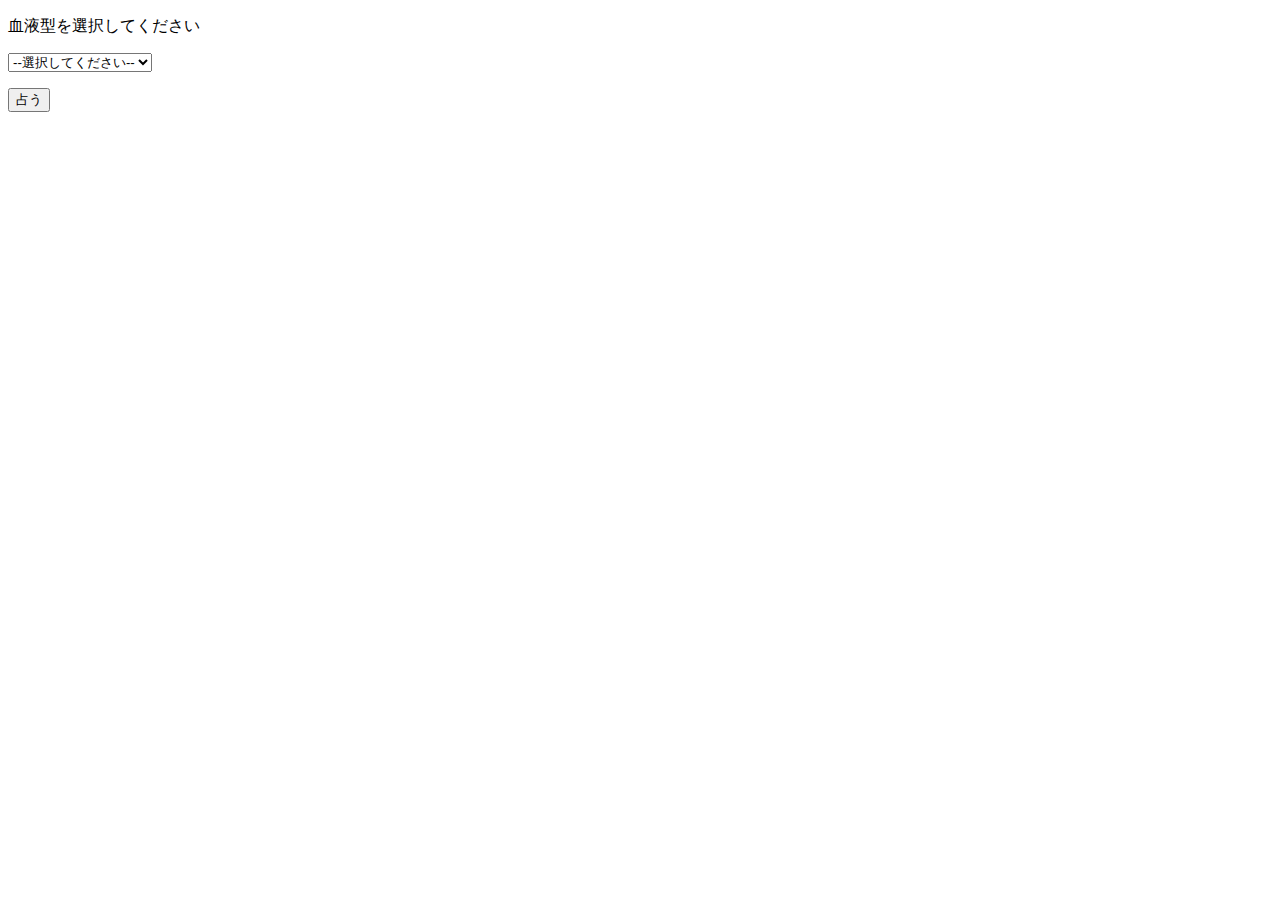
<file: WebContent/bloodtype.html>
<!DOCTYPE html>

<meta charset="utf-8">
<title>血液型占い</title>

<form action="/JavaWebLearning/showBloody" >


   <p>血液型を選択してください</p>
     <select name="bloodtype">
     <option value="">--選択してください--</option>
     <option value="a">A型</option>
     <option value="b">B型</option>
     <option value="o">O型</option>
     <option value="ab">AB型</option>
     </select>

   <p><input type="submit" value="占う"></p>

</form>
</file>
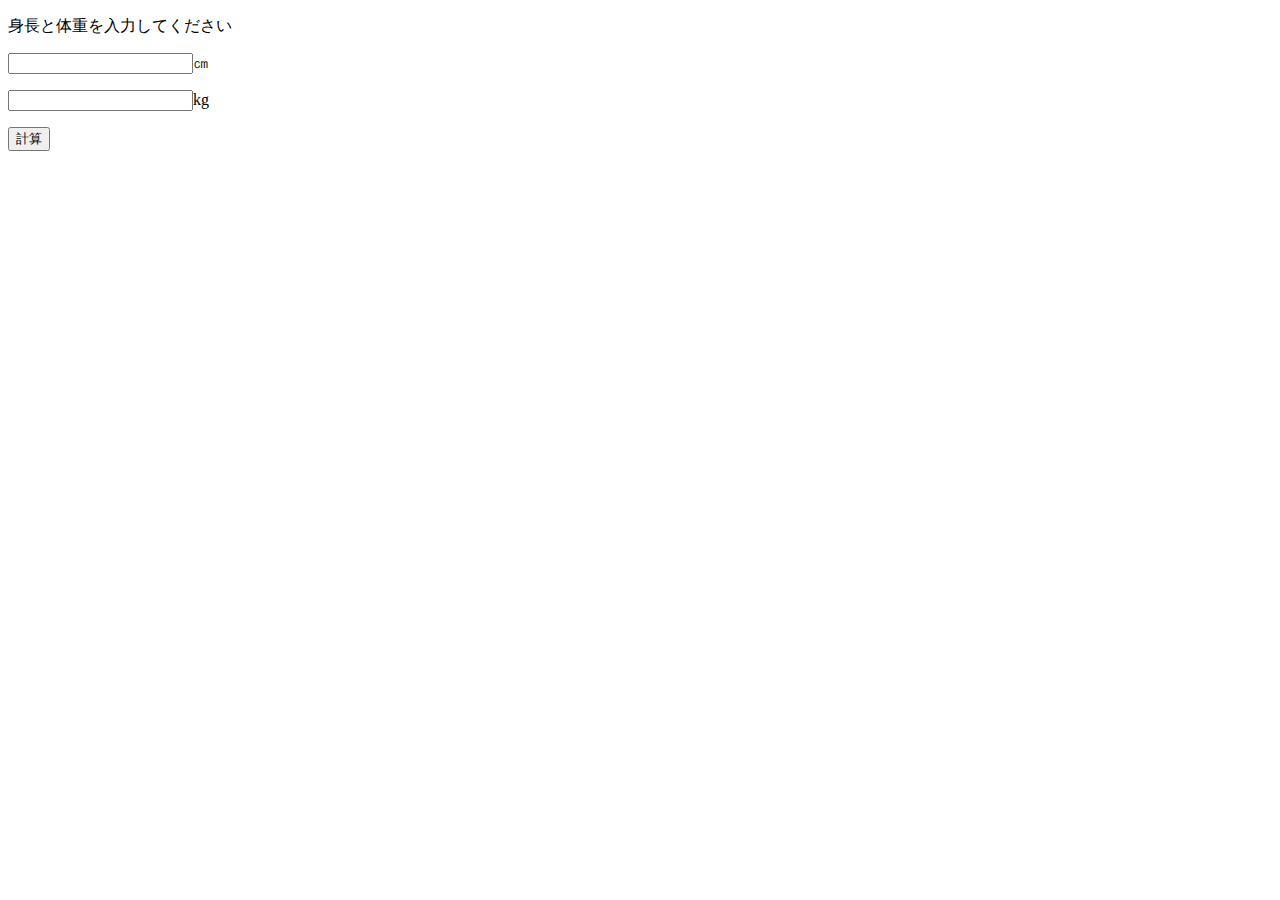
<file: WebContent/bmi.html>
<!DOCTYPE html>

<meta charset="utf-8">
<title>BMI</title>

<form action="/JavaWebLearning/showbmi" >

   <p>身長と体重を入力してください</p>
   
   <p><input type="text" name="sincho">㎝</p>
   <p><input type="text" name="taiju">kg</p>
   
   <p><input type="submit" value="計算"></p>

</form>
</file>
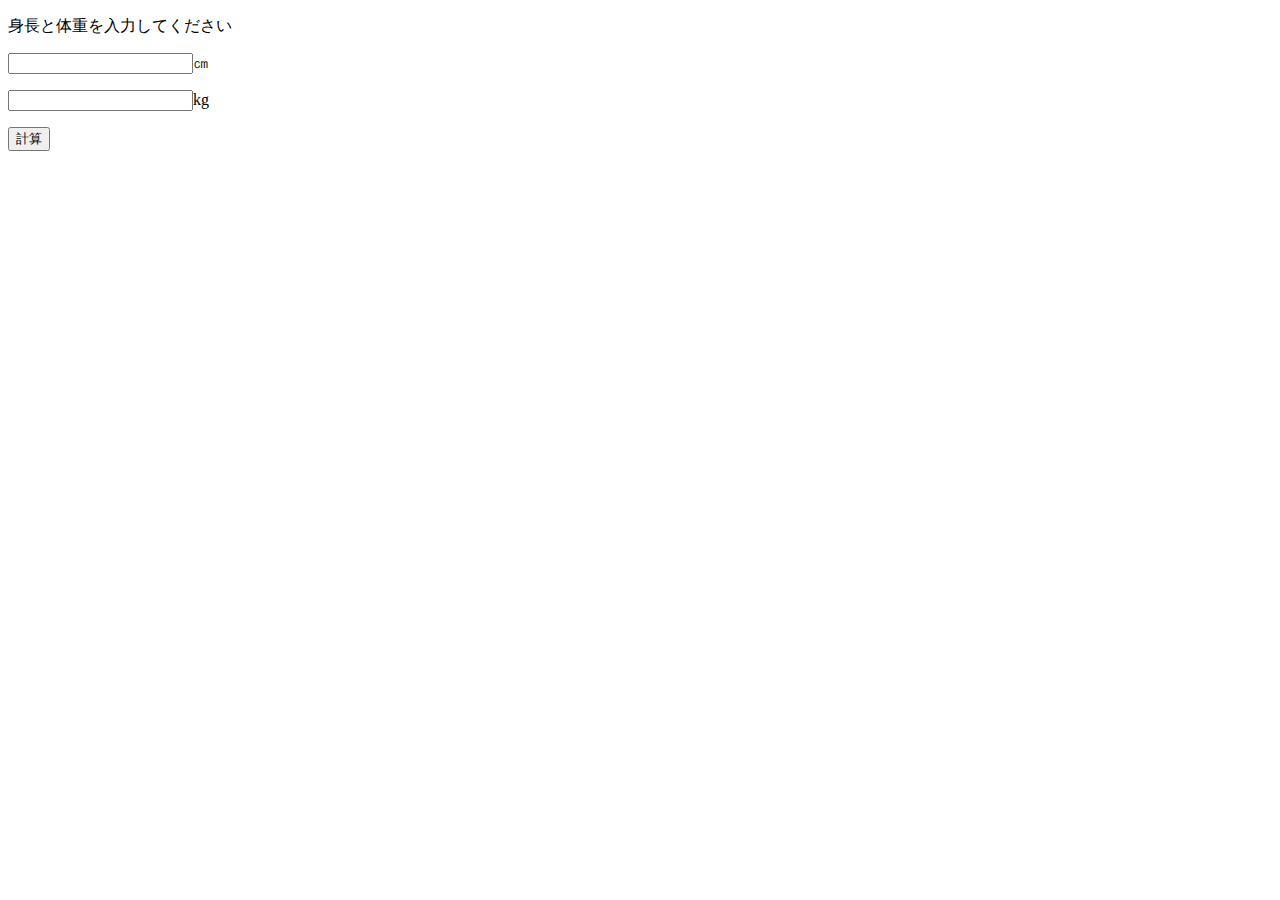
<file: WebContent/bmi_bmi.html>
<!DOCTYPE html>

<meta charset="utf-8">
<title>BMI</title>

<form action="/JavaWebLearning/CalcBmiServlet" >

   <p>身長と体重を入力してください</p>
   
   <p><input type="text" name="sincho">㎝</p>
   <p><input type="text" name="taiju">kg</p>
   
   <p><input type="submit" value="計算"></p>

</form>
</file>
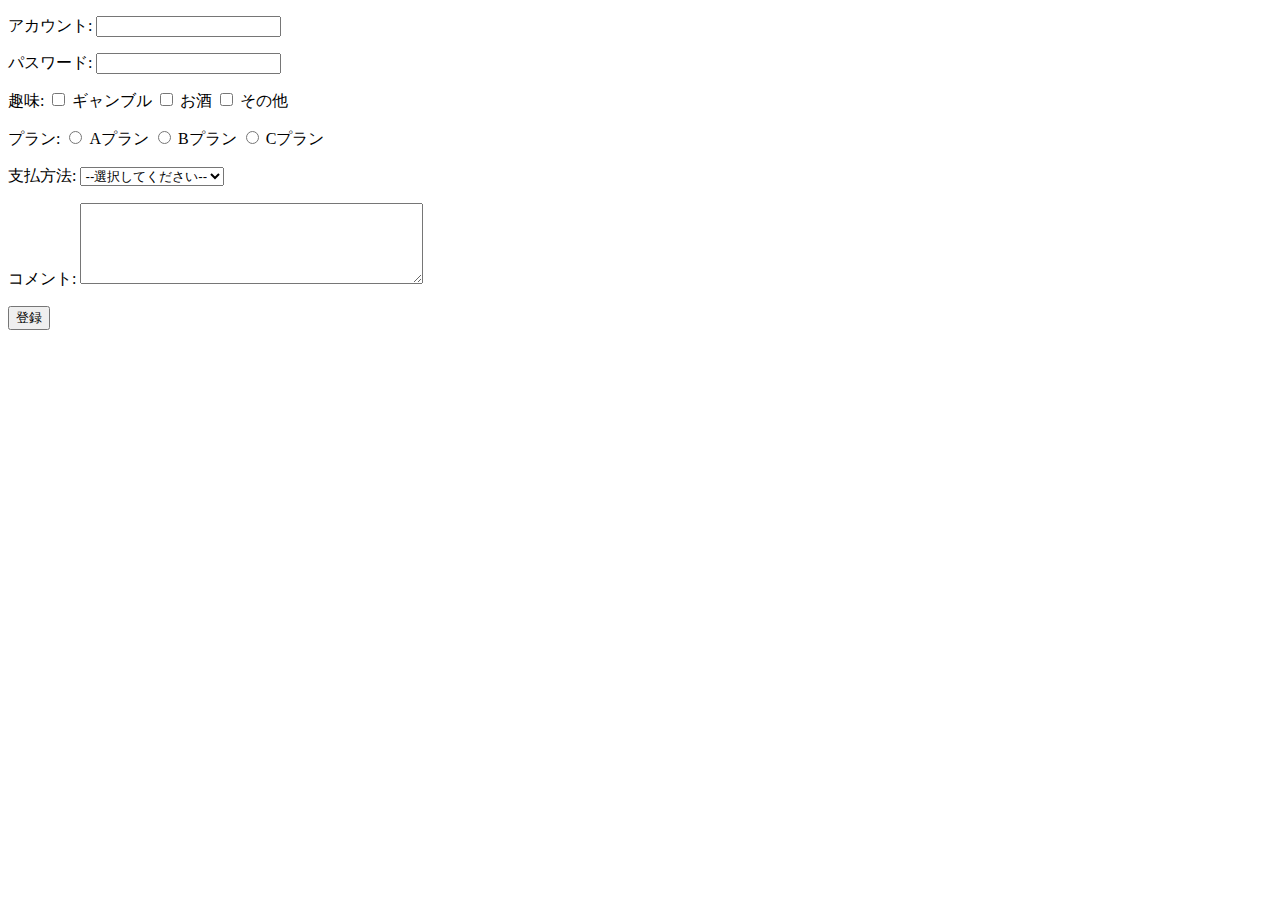
<file: WebContent/form.html>
<!DOCTYPE html>

<meta charset="utf-8">
<title>フォーム</title>

<form action="/JavaWebLearning/showParameters" >

   <p>アカウント: <input type="text" name="name"></p>
   <p>パスワード: <input type="password" name="pass"></p>
   <p>趣味:
     <input id="like_1" type="checkbox" name="like" value="1">
     <label for="like_1">ギャンブル</label>
     <input id="like_2" type="checkbox" name="like" value="2">
     <label for="like_2">お酒</label>
     <input id="like_3" type="checkbox" name="like" value="3">
     <label for="like_3">その他</label>
   </p>
   <p>プラン:
     <input id="plan_a" type="radio" name="plan" value="a">
     <label for="plan_a">Aプラン</label>
     <input id="plan_b" type="radio" name="plan" value="b">
     <label for="plan_b">Bプラン</label>
     <input id="plan_c" type="radio" name="plan" value="c">
     <label for="plan_c">Cプラン</label>
   </p>
   <p>支払方法:
     <select name="payment">
     <option value="">--選択してください--</option>
     <option value="banking">銀行振込</option>
     <option value="creditcard">クレジットカード</option>
     <option value="webmoney">WebMoney</option>
     </select>
   </p>
   <p>コメント: <textarea name="comment" cols="40" rows="5"></textarea></p>
   <p><input type="hidden" name="token" value="12345"></p>
   <p><input type="submit" value="登録"></p>

</form>
</file>
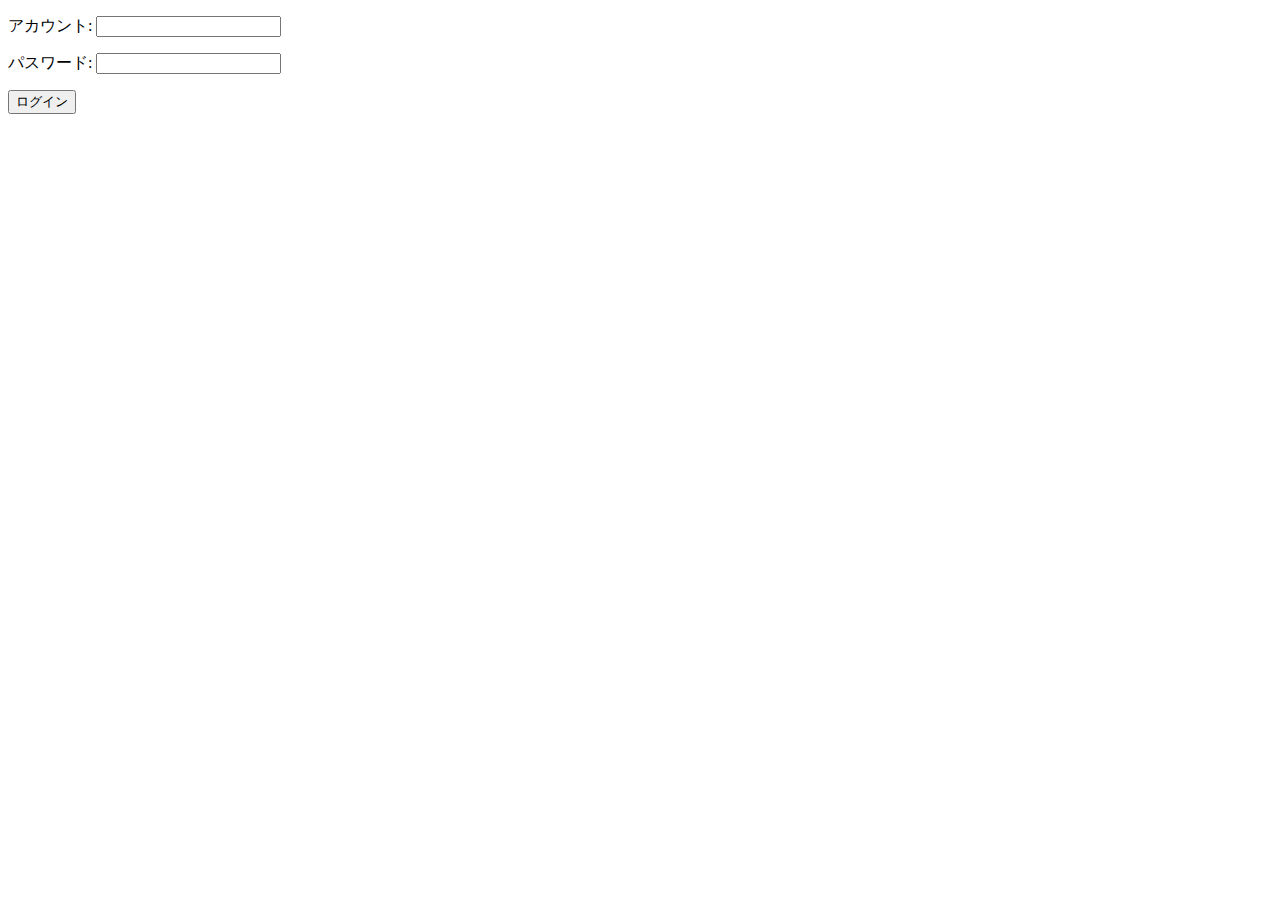
<file: WebContent/login_form.html>
<!DOCTYPE html>

<meta charset="utf-8">
<title>ログイン画面</title>

<form action="/JavaWebLearning/login" method="post">

   <p>アカウント: <input type="text" name="account"></p>
   <p>パスワード: <input type="password" name="pass"></p>
   <p><input type="submit" value="ログイン"></p>

</form>
</file>
